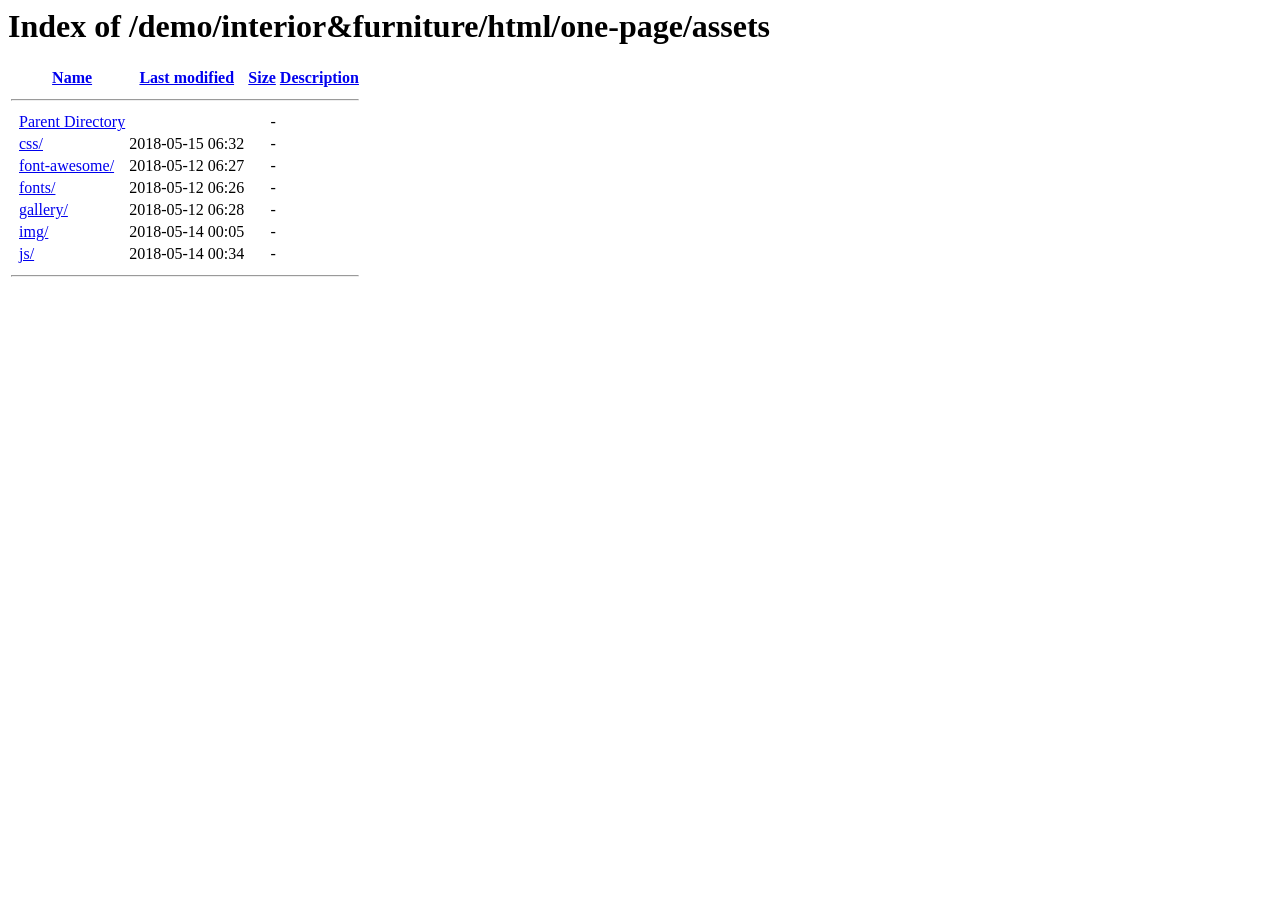
<file: Interior/assets/index.html>
<!DOCTYPE HTML PUBLIC "-//W3C//DTD HTML 3.2 Final//EN">
<html>
 
<!-- Mirrored from www.creativethemes.co.in/demo/interior&furniture/html/one-page/assets/ by HTTrack Website Copier/3.x [XR&CO'2014], Tue, 15 Jan 2019 13:57:03 GMT -->
<!-- Added by HTTrack --><meta http-equiv="content-type" content="text/html;charset=ISO-8859-1" /><!-- /Added by HTTrack -->
<head>
  <title>Index of /demo/interior&amp;furniture/html/one-page/assets</title>
 </head>
 <body>
<h1>Index of /demo/interior&amp;furniture/html/one-page/assets</h1>
  <table>
   <tr><th valign="top">&nbsp;</th><th><a href="indexc052.html?C=N;O=D">Name</a></th><th><a href="indexf8a0.html?C=M;O=A">Last modified</a></th><th><a href="indexbfec.html?C=S;O=A">Size</a></th><th><a href="index30b5.html?C=D;O=A">Description</a></th></tr>
   <tr><th colspan="5"><hr></th></tr>
<tr><td valign="top">&nbsp;</td><td><a href="../index.html">Parent Directory</a>       </td><td>&nbsp;</td><td align="right">  - </td><td>&nbsp;</td></tr>
<tr><td valign="top">&nbsp;</td><td><a href="css/index.html">css/</a>                   </td><td align="right">2018-05-15 06:32  </td><td align="right">  - </td><td>&nbsp;</td></tr>
<tr><td valign="top">&nbsp;</td><td><a href="font-awesome/index.html">font-awesome/</a>          </td><td align="right">2018-05-12 06:27  </td><td align="right">  - </td><td>&nbsp;</td></tr>
<tr><td valign="top">&nbsp;</td><td><a href="fonts/index.html">fonts/</a>                 </td><td align="right">2018-05-12 06:26  </td><td align="right">  - </td><td>&nbsp;</td></tr>
<tr><td valign="top">&nbsp;</td><td><a href="gallery/index.html">gallery/</a>               </td><td align="right">2018-05-12 06:28  </td><td align="right">  - </td><td>&nbsp;</td></tr>
<tr><td valign="top">&nbsp;</td><td><a href="img/index-2.html">img/</a>                   </td><td align="right">2018-05-14 00:05  </td><td align="right">  - </td><td>&nbsp;</td></tr>
<tr><td valign="top">&nbsp;</td><td><a href="js/index.html">js/</a>                    </td><td align="right">2018-05-14 00:34  </td><td align="right">  - </td><td>&nbsp;</td></tr>
   <tr><th colspan="5"><hr></th></tr>
</table>
</body>
<!-- Mirrored from www.creativethemes.co.in/demo/interior&furniture/html/one-page/assets/ by HTTrack Website Copier/3.x [XR&CO'2014], Tue, 15 Jan 2019 13:57:03 GMT -->
</html>
</file>
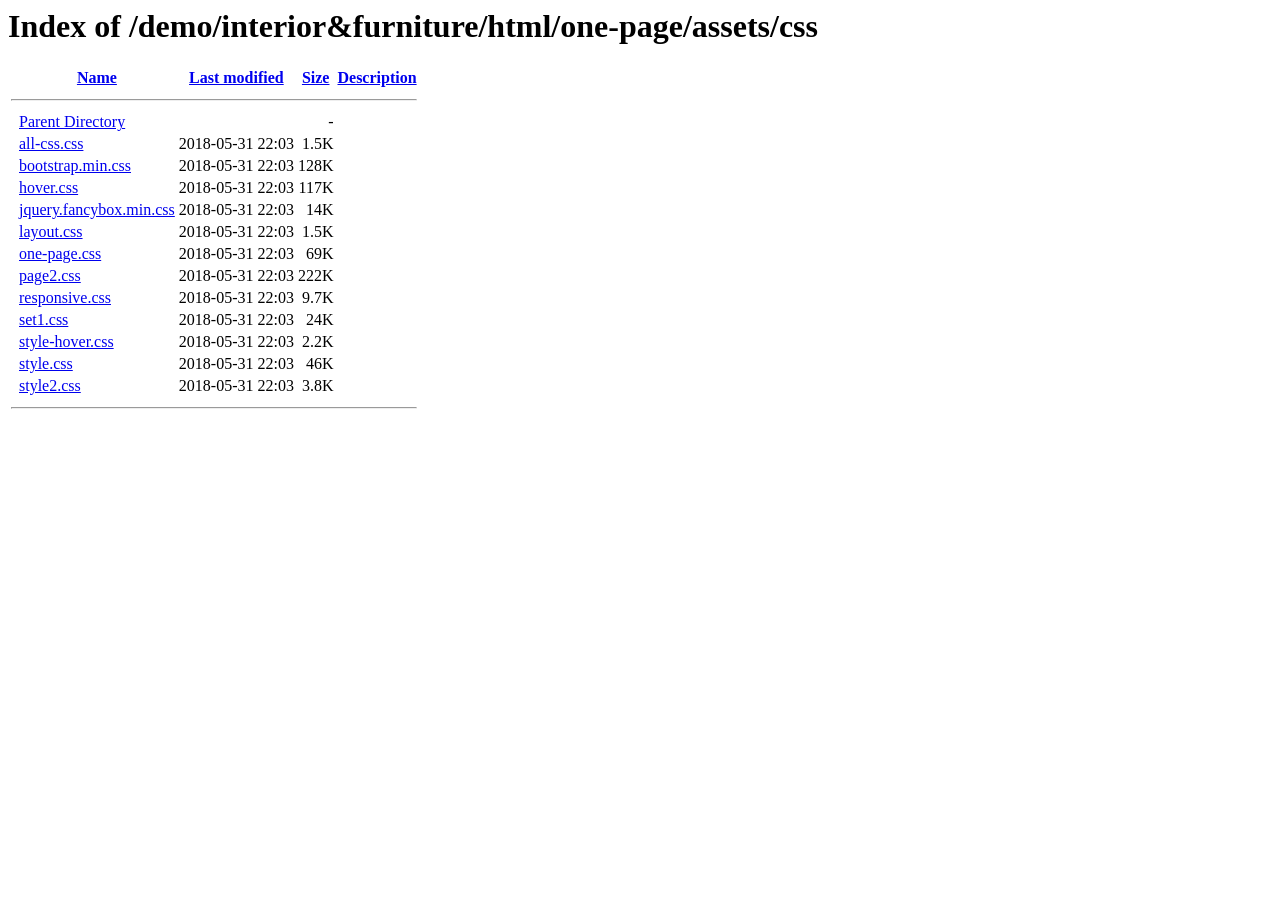
<file: Interior/assets/css/index.html>
<!DOCTYPE HTML PUBLIC "-//W3C//DTD HTML 3.2 Final//EN">
<html>
 
<!-- Mirrored from www.creativethemes.co.in/demo/interior&furniture/html/one-page/assets/css/ by HTTrack Website Copier/3.x [XR&CO'2014], Tue, 15 Jan 2019 13:57:52 GMT -->
<!-- Added by HTTrack --><meta http-equiv="content-type" content="text/html;charset=ISO-8859-1" /><!-- /Added by HTTrack -->
<head>
  <title>Index of /demo/interior&amp;furniture/html/one-page/assets/css</title>
 </head>
 <body>
<h1>Index of /demo/interior&amp;furniture/html/one-page/assets/css</h1>
  <table>
   <tr><th valign="top">&nbsp;</th><th><a href="indexc052.html?C=N;O=D">Name</a></th><th><a href="indexf8a0.html?C=M;O=A">Last modified</a></th><th><a href="indexbfec.html?C=S;O=A">Size</a></th><th><a href="index30b5.html?C=D;O=A">Description</a></th></tr>
   <tr><th colspan="5"><hr></th></tr>
<tr><td valign="top">&nbsp;</td><td><a href="../index.html">Parent Directory</a>       </td><td>&nbsp;</td><td align="right">  - </td><td>&nbsp;</td></tr>
<tr><td valign="top">&nbsp;</td><td><a href="all-css.css">all-css.css</a>            </td><td align="right">2018-05-31 22:03  </td><td align="right">1.5K</td><td>&nbsp;</td></tr>
<tr><td valign="top">&nbsp;</td><td><a href="bootstrap.min.css">bootstrap.min.css</a>      </td><td align="right">2018-05-31 22:03  </td><td align="right">128K</td><td>&nbsp;</td></tr>
<tr><td valign="top">&nbsp;</td><td><a href="hover.css">hover.css</a>              </td><td align="right">2018-05-31 22:03  </td><td align="right">117K</td><td>&nbsp;</td></tr>
<tr><td valign="top">&nbsp;</td><td><a href="jquery.fancybox.min.css">jquery.fancybox.min.css</a></td><td align="right">2018-05-31 22:03  </td><td align="right"> 14K</td><td>&nbsp;</td></tr>
<tr><td valign="top">&nbsp;</td><td><a href="layout.css">layout.css</a>             </td><td align="right">2018-05-31 22:03  </td><td align="right">1.5K</td><td>&nbsp;</td></tr>
<tr><td valign="top">&nbsp;</td><td><a href="one-page.css">one-page.css</a>           </td><td align="right">2018-05-31 22:03  </td><td align="right"> 69K</td><td>&nbsp;</td></tr>
<tr><td valign="top">&nbsp;</td><td><a href="page2.css">page2.css</a>              </td><td align="right">2018-05-31 22:03  </td><td align="right">222K</td><td>&nbsp;</td></tr>
<tr><td valign="top">&nbsp;</td><td><a href="responsive.css">responsive.css</a>         </td><td align="right">2018-05-31 22:03  </td><td align="right">9.7K</td><td>&nbsp;</td></tr>
<tr><td valign="top">&nbsp;</td><td><a href="set1.css">set1.css</a>               </td><td align="right">2018-05-31 22:03  </td><td align="right"> 24K</td><td>&nbsp;</td></tr>
<tr><td valign="top">&nbsp;</td><td><a href="style-hover.css">style-hover.css</a>        </td><td align="right">2018-05-31 22:03  </td><td align="right">2.2K</td><td>&nbsp;</td></tr>
<tr><td valign="top">&nbsp;</td><td><a href="style.css">style.css</a>              </td><td align="right">2018-05-31 22:03  </td><td align="right"> 46K</td><td>&nbsp;</td></tr>
<tr><td valign="top">&nbsp;</td><td><a href="style2.css">style2.css</a>             </td><td align="right">2018-05-31 22:03  </td><td align="right">3.8K</td><td>&nbsp;</td></tr>
   <tr><th colspan="5"><hr></th></tr>
</table>
</body>
<!-- Mirrored from www.creativethemes.co.in/demo/interior&furniture/html/one-page/assets/css/ by HTTrack Website Copier/3.x [XR&CO'2014], Tue, 15 Jan 2019 13:57:56 GMT -->
</html>
</file>
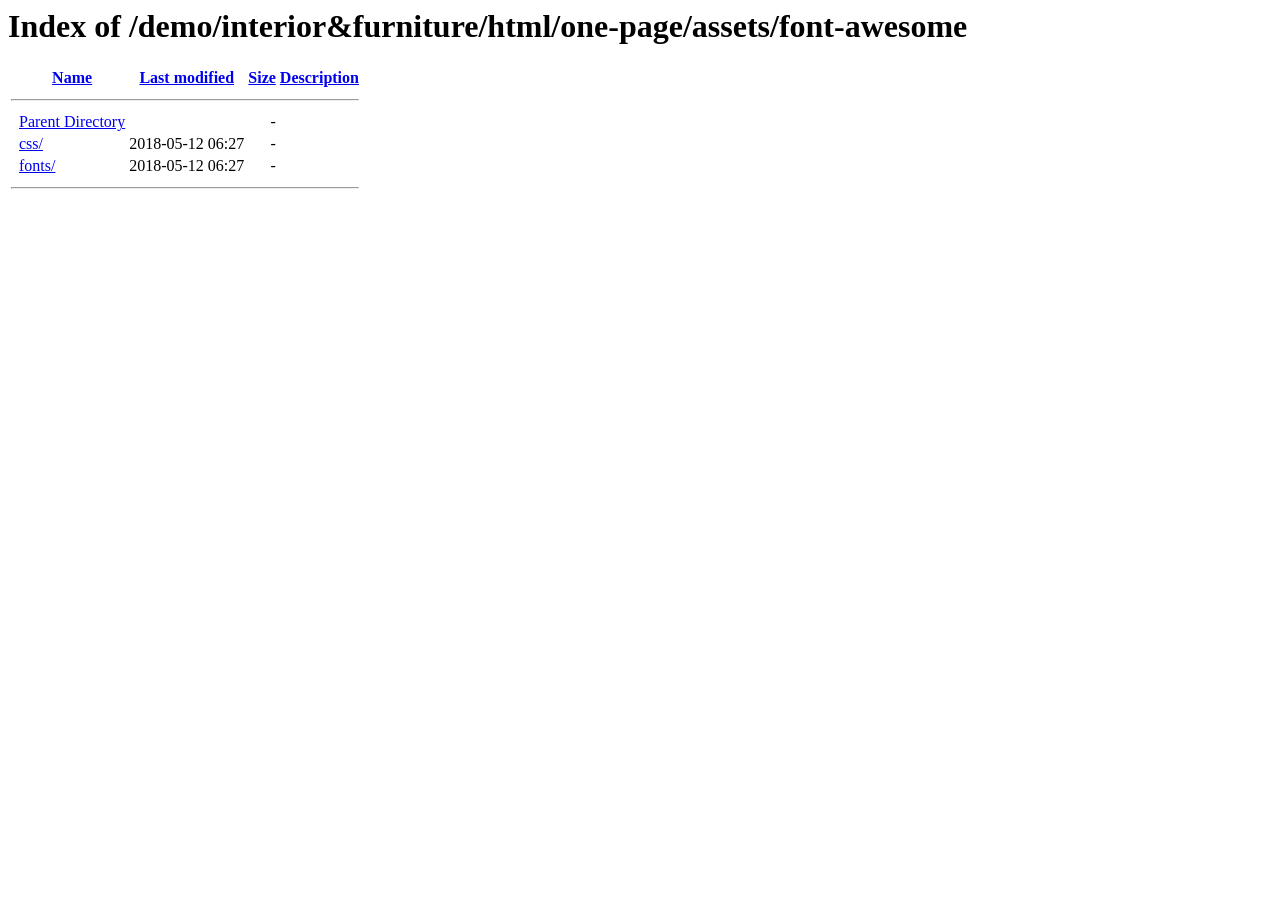
<file: Interior/assets/font-awesome/index.html>
<!DOCTYPE HTML PUBLIC "-//W3C//DTD HTML 3.2 Final//EN">
<html>
 
<!-- Mirrored from www.creativethemes.co.in/demo/interior&furniture/html/one-page/assets/font-awesome/ by HTTrack Website Copier/3.x [XR&CO'2014], Tue, 15 Jan 2019 13:57:58 GMT -->
<!-- Added by HTTrack --><meta http-equiv="content-type" content="text/html;charset=ISO-8859-1" /><!-- /Added by HTTrack -->
<head>
  <title>Index of /demo/interior&amp;furniture/html/one-page/assets/font-awesome</title>
 </head>
 <body>
<h1>Index of /demo/interior&amp;furniture/html/one-page/assets/font-awesome</h1>
  <table>
   <tr><th valign="top">&nbsp;</th><th><a href="indexc052.html?C=N;O=D">Name</a></th><th><a href="indexf8a0.html?C=M;O=A">Last modified</a></th><th><a href="indexbfec.html?C=S;O=A">Size</a></th><th><a href="index30b5.html?C=D;O=A">Description</a></th></tr>
   <tr><th colspan="5"><hr></th></tr>
<tr><td valign="top">&nbsp;</td><td><a href="../index.html">Parent Directory</a>       </td><td>&nbsp;</td><td align="right">  - </td><td>&nbsp;</td></tr>
<tr><td valign="top">&nbsp;</td><td><a href="css/index.html">css/</a>                   </td><td align="right">2018-05-12 06:27  </td><td align="right">  - </td><td>&nbsp;</td></tr>
<tr><td valign="top">&nbsp;</td><td><a href="fonts/index.html">fonts/</a>                 </td><td align="right">2018-05-12 06:27  </td><td align="right">  - </td><td>&nbsp;</td></tr>
   <tr><th colspan="5"><hr></th></tr>
</table>
</body>
<!-- Mirrored from www.creativethemes.co.in/demo/interior&furniture/html/one-page/assets/font-awesome/ by HTTrack Website Copier/3.x [XR&CO'2014], Tue, 15 Jan 2019 13:57:58 GMT -->
</html>
</file>
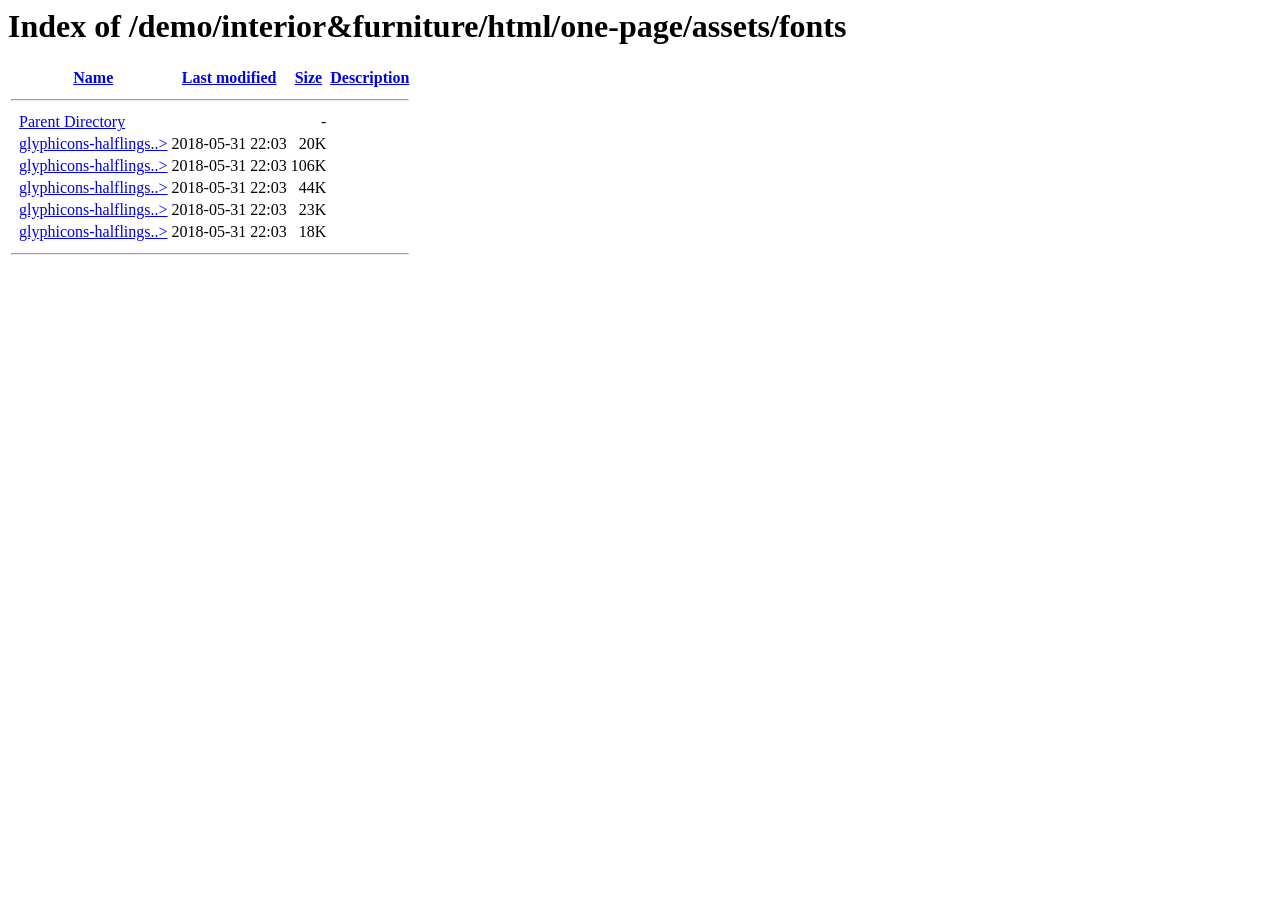
<file: Interior/assets/fonts/index.html>
<!DOCTYPE HTML PUBLIC "-//W3C//DTD HTML 3.2 Final//EN">
<html>
 
<!-- Mirrored from www.creativethemes.co.in/demo/interior&furniture/html/one-page/assets/fonts/ by HTTrack Website Copier/3.x [XR&CO'2014], Tue, 15 Jan 2019 13:58:02 GMT -->
<!-- Added by HTTrack --><meta http-equiv="content-type" content="text/html;charset=ISO-8859-1" /><!-- /Added by HTTrack -->
<head>
  <title>Index of /demo/interior&amp;furniture/html/one-page/assets/fonts</title>
 </head>
 <body>
<h1>Index of /demo/interior&amp;furniture/html/one-page/assets/fonts</h1>
  <table>
   <tr><th valign="top">&nbsp;</th><th><a href="indexc052.html?C=N;O=D">Name</a></th><th><a href="indexf8a0.html?C=M;O=A">Last modified</a></th><th><a href="indexbfec.html?C=S;O=A">Size</a></th><th><a href="index30b5.html?C=D;O=A">Description</a></th></tr>
   <tr><th colspan="5"><hr></th></tr>
<tr><td valign="top">&nbsp;</td><td><a href="../index.html">Parent Directory</a>       </td><td>&nbsp;</td><td align="right">  - </td><td>&nbsp;</td></tr>
<tr><td valign="top">&nbsp;</td><td><a href="glyphicons-halflings-regular.eot">glyphicons-halflings..&gt;</a></td><td align="right">2018-05-31 22:03  </td><td align="right"> 20K</td><td>&nbsp;</td></tr>
<tr><td valign="top">&nbsp;</td><td><a href="glyphicons-halflings-regular.svg">glyphicons-halflings..&gt;</a></td><td align="right">2018-05-31 22:03  </td><td align="right">106K</td><td>&nbsp;</td></tr>
<tr><td valign="top">&nbsp;</td><td><a href="glyphicons-halflings-regular.ttf">glyphicons-halflings..&gt;</a></td><td align="right">2018-05-31 22:03  </td><td align="right"> 44K</td><td>&nbsp;</td></tr>
<tr><td valign="top">&nbsp;</td><td><a href="glyphicons-halflings-regular.woff">glyphicons-halflings..&gt;</a></td><td align="right">2018-05-31 22:03  </td><td align="right"> 23K</td><td>&nbsp;</td></tr>
<tr><td valign="top">&nbsp;</td><td><a href="glyphicons-halflings-regular.woff2">glyphicons-halflings..&gt;</a></td><td align="right">2018-05-31 22:03  </td><td align="right"> 18K</td><td>&nbsp;</td></tr>
   <tr><th colspan="5"><hr></th></tr>
</table>
</body>
<!-- Mirrored from www.creativethemes.co.in/demo/interior&furniture/html/one-page/assets/fonts/ by HTTrack Website Copier/3.x [XR&CO'2014], Tue, 15 Jan 2019 13:58:02 GMT -->
</html>
</file>
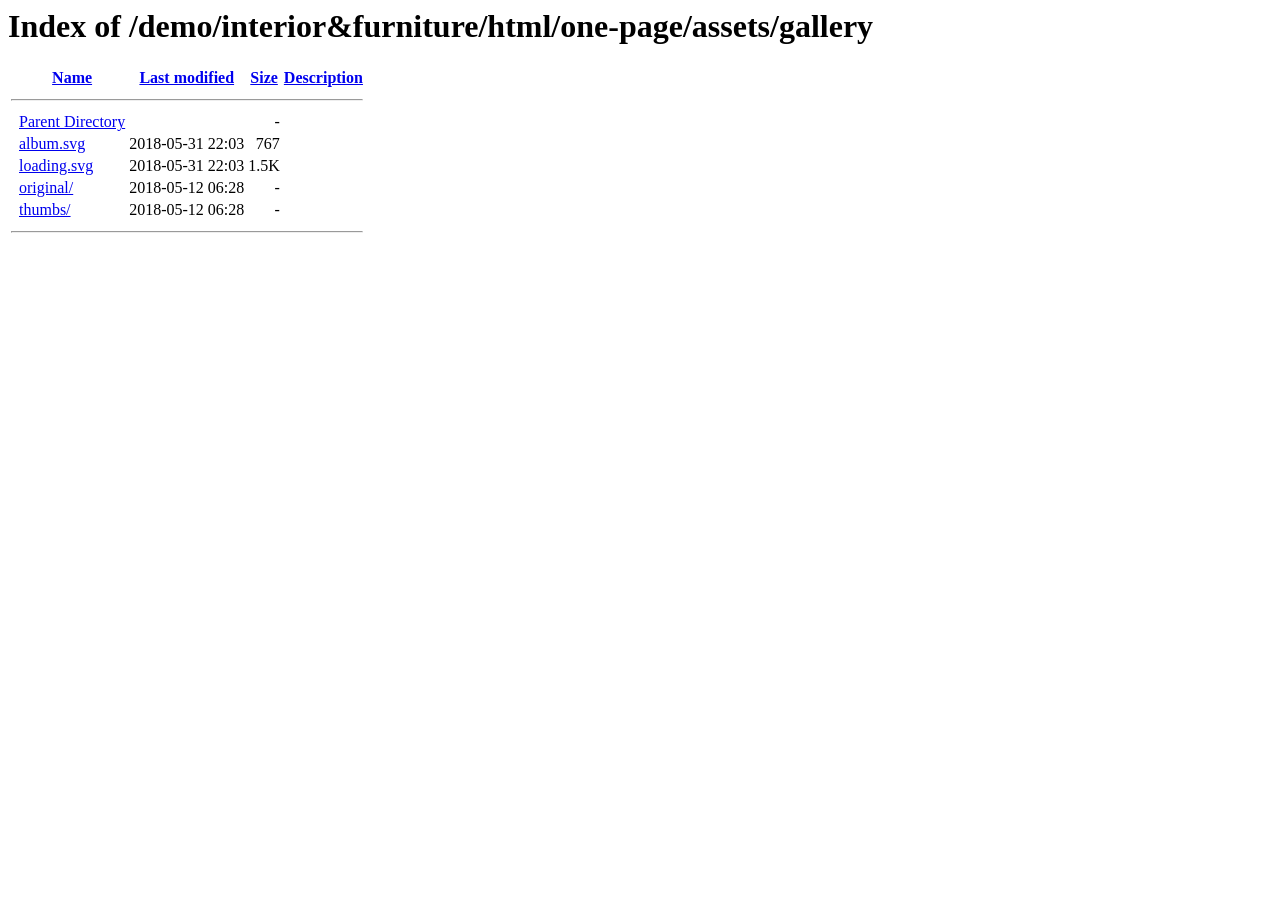
<file: Interior/assets/gallery/index.html>
<!DOCTYPE HTML PUBLIC "-//W3C//DTD HTML 3.2 Final//EN">
<html>
 
<!-- Mirrored from www.creativethemes.co.in/demo/interior&furniture/html/one-page/assets/gallery/ by HTTrack Website Copier/3.x [XR&CO'2014], Tue, 15 Jan 2019 13:58:04 GMT -->
<!-- Added by HTTrack --><meta http-equiv="content-type" content="text/html;charset=ISO-8859-1" /><!-- /Added by HTTrack -->
<head>
  <title>Index of /demo/interior&amp;furniture/html/one-page/assets/gallery</title>
 </head>
 <body>
<h1>Index of /demo/interior&amp;furniture/html/one-page/assets/gallery</h1>
  <table>
   <tr><th valign="top">&nbsp;</th><th><a href="indexc052.html?C=N;O=D">Name</a></th><th><a href="indexf8a0.html?C=M;O=A">Last modified</a></th><th><a href="indexbfec.html?C=S;O=A">Size</a></th><th><a href="index30b5.html?C=D;O=A">Description</a></th></tr>
   <tr><th colspan="5"><hr></th></tr>
<tr><td valign="top">&nbsp;</td><td><a href="../index.html">Parent Directory</a>       </td><td>&nbsp;</td><td align="right">  - </td><td>&nbsp;</td></tr>
<tr><td valign="top">&nbsp;</td><td><a href="album.svg">album.svg</a>              </td><td align="right">2018-05-31 22:03  </td><td align="right">767 </td><td>&nbsp;</td></tr>
<tr><td valign="top">&nbsp;</td><td><a href="loading.svg">loading.svg</a>            </td><td align="right">2018-05-31 22:03  </td><td align="right">1.5K</td><td>&nbsp;</td></tr>
<tr><td valign="top">&nbsp;</td><td><a href="original/index.html">original/</a>              </td><td align="right">2018-05-12 06:28  </td><td align="right">  - </td><td>&nbsp;</td></tr>
<tr><td valign="top">&nbsp;</td><td><a href="thumbs/index.html">thumbs/</a>                </td><td align="right">2018-05-12 06:28  </td><td align="right">  - </td><td>&nbsp;</td></tr>
   <tr><th colspan="5"><hr></th></tr>
</table>
</body>
<!-- Mirrored from www.creativethemes.co.in/demo/interior&furniture/html/one-page/assets/gallery/ by HTTrack Website Copier/3.x [XR&CO'2014], Tue, 15 Jan 2019 13:58:08 GMT -->
</html>
</file>
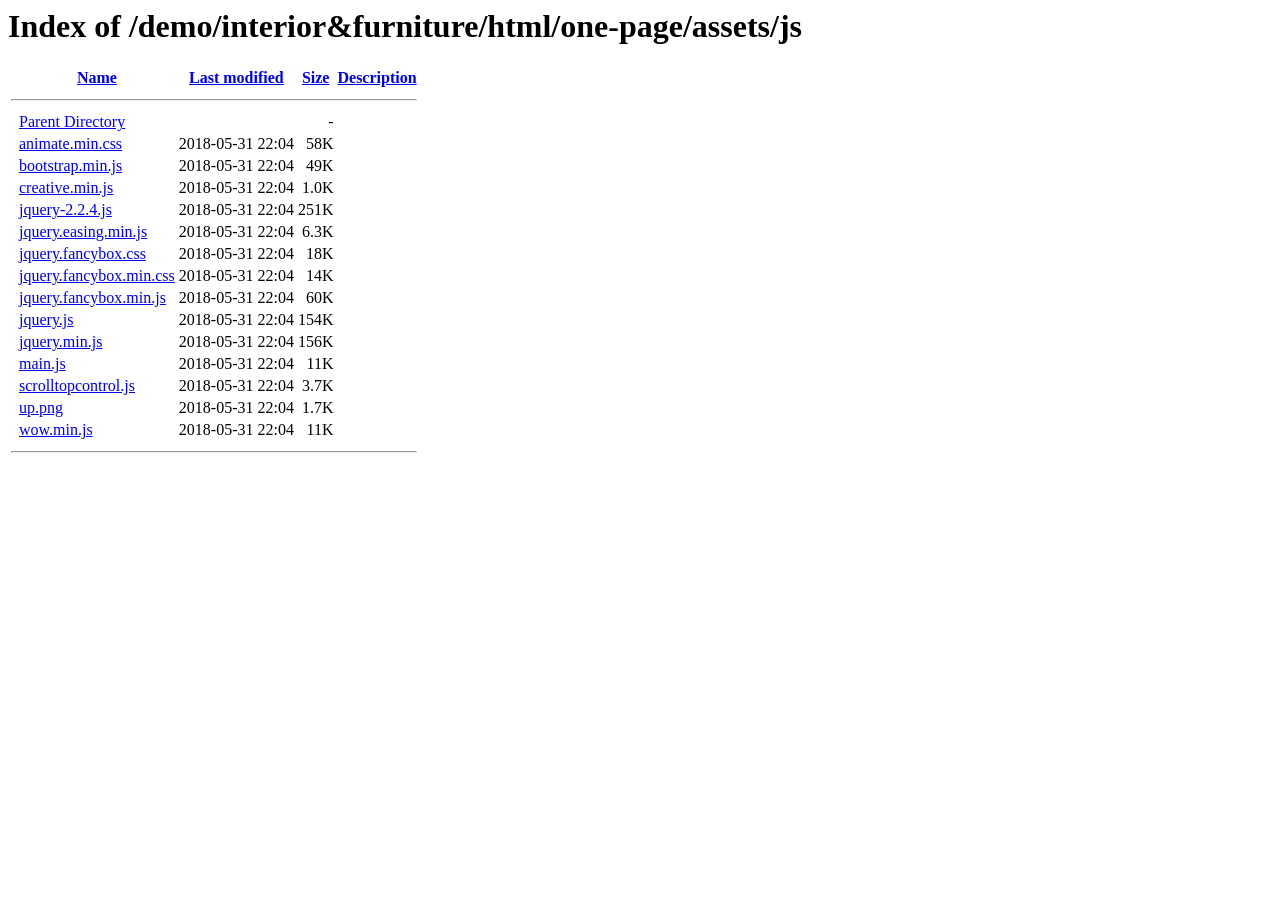
<file: Interior/assets/js/index.html>
<!DOCTYPE HTML PUBLIC "-//W3C//DTD HTML 3.2 Final//EN">
<html>
 
<!-- Mirrored from www.creativethemes.co.in/demo/interior&furniture/html/one-page/assets/js/ by HTTrack Website Copier/3.x [XR&CO'2014], Tue, 15 Jan 2019 13:58:10 GMT -->
<!-- Added by HTTrack --><meta http-equiv="content-type" content="text/html;charset=ISO-8859-1" /><!-- /Added by HTTrack -->
<head>
  <title>Index of /demo/interior&amp;furniture/html/one-page/assets/js</title>
 </head>
 <body>
<h1>Index of /demo/interior&amp;furniture/html/one-page/assets/js</h1>
  <table>
   <tr><th valign="top">&nbsp;</th><th><a href="indexc052.html?C=N;O=D">Name</a></th><th><a href="indexf8a0.html?C=M;O=A">Last modified</a></th><th><a href="indexbfec.html?C=S;O=A">Size</a></th><th><a href="index30b5.html?C=D;O=A">Description</a></th></tr>
   <tr><th colspan="5"><hr></th></tr>
<tr><td valign="top">&nbsp;</td><td><a href="../index.html">Parent Directory</a>       </td><td>&nbsp;</td><td align="right">  - </td><td>&nbsp;</td></tr>
<tr><td valign="top">&nbsp;</td><td><a href="animate.min.css">animate.min.css</a>        </td><td align="right">2018-05-31 22:04  </td><td align="right"> 58K</td><td>&nbsp;</td></tr>
<tr><td valign="top">&nbsp;</td><td><a href="bootstrap.min.js">bootstrap.min.js</a>       </td><td align="right">2018-05-31 22:04  </td><td align="right"> 49K</td><td>&nbsp;</td></tr>
<tr><td valign="top">&nbsp;</td><td><a href="creative.min.js">creative.min.js</a>        </td><td align="right">2018-05-31 22:04  </td><td align="right">1.0K</td><td>&nbsp;</td></tr>
<tr><td valign="top">&nbsp;</td><td><a href="jquery-2.2.4.js">jquery-2.2.4.js</a>        </td><td align="right">2018-05-31 22:04  </td><td align="right">251K</td><td>&nbsp;</td></tr>
<tr><td valign="top">&nbsp;</td><td><a href="jquery.easing.min.js">jquery.easing.min.js</a>   </td><td align="right">2018-05-31 22:04  </td><td align="right">6.3K</td><td>&nbsp;</td></tr>
<tr><td valign="top">&nbsp;</td><td><a href="jquery.fancybox.css">jquery.fancybox.css</a>    </td><td align="right">2018-05-31 22:04  </td><td align="right"> 18K</td><td>&nbsp;</td></tr>
<tr><td valign="top">&nbsp;</td><td><a href="jquery.fancybox.min.css">jquery.fancybox.min.css</a></td><td align="right">2018-05-31 22:04  </td><td align="right"> 14K</td><td>&nbsp;</td></tr>
<tr><td valign="top">&nbsp;</td><td><a href="jquery.fancybox.min.js">jquery.fancybox.min.js</a> </td><td align="right">2018-05-31 22:04  </td><td align="right"> 60K</td><td>&nbsp;</td></tr>
<tr><td valign="top">&nbsp;</td><td><a href="jquery.js">jquery.js</a>              </td><td align="right">2018-05-31 22:04  </td><td align="right">154K</td><td>&nbsp;</td></tr>
<tr><td valign="top">&nbsp;</td><td><a href="jquery.min.js">jquery.min.js</a>          </td><td align="right">2018-05-31 22:04  </td><td align="right">156K</td><td>&nbsp;</td></tr>
<tr><td valign="top">&nbsp;</td><td><a href="main.js">main.js</a>                </td><td align="right">2018-05-31 22:04  </td><td align="right"> 11K</td><td>&nbsp;</td></tr>
<tr><td valign="top">&nbsp;</td><td><a href="scrolltopcontrol.js">scrolltopcontrol.js</a>    </td><td align="right">2018-05-31 22:04  </td><td align="right">3.7K</td><td>&nbsp;</td></tr>
<tr><td valign="top">&nbsp;</td><td><a href="up.png">up.png</a>                 </td><td align="right">2018-05-31 22:04  </td><td align="right">1.7K</td><td>&nbsp;</td></tr>
<tr><td valign="top">&nbsp;</td><td><a href="wow.min.js">wow.min.js</a>             </td><td align="right">2018-05-31 22:04  </td><td align="right"> 11K</td><td>&nbsp;</td></tr>
   <tr><th colspan="5"><hr></th></tr>
</table>
</body>
<!-- Mirrored from www.creativethemes.co.in/demo/interior&furniture/html/one-page/assets/js/ by HTTrack Website Copier/3.x [XR&CO'2014], Tue, 15 Jan 2019 13:58:38 GMT -->
</html>
</file>
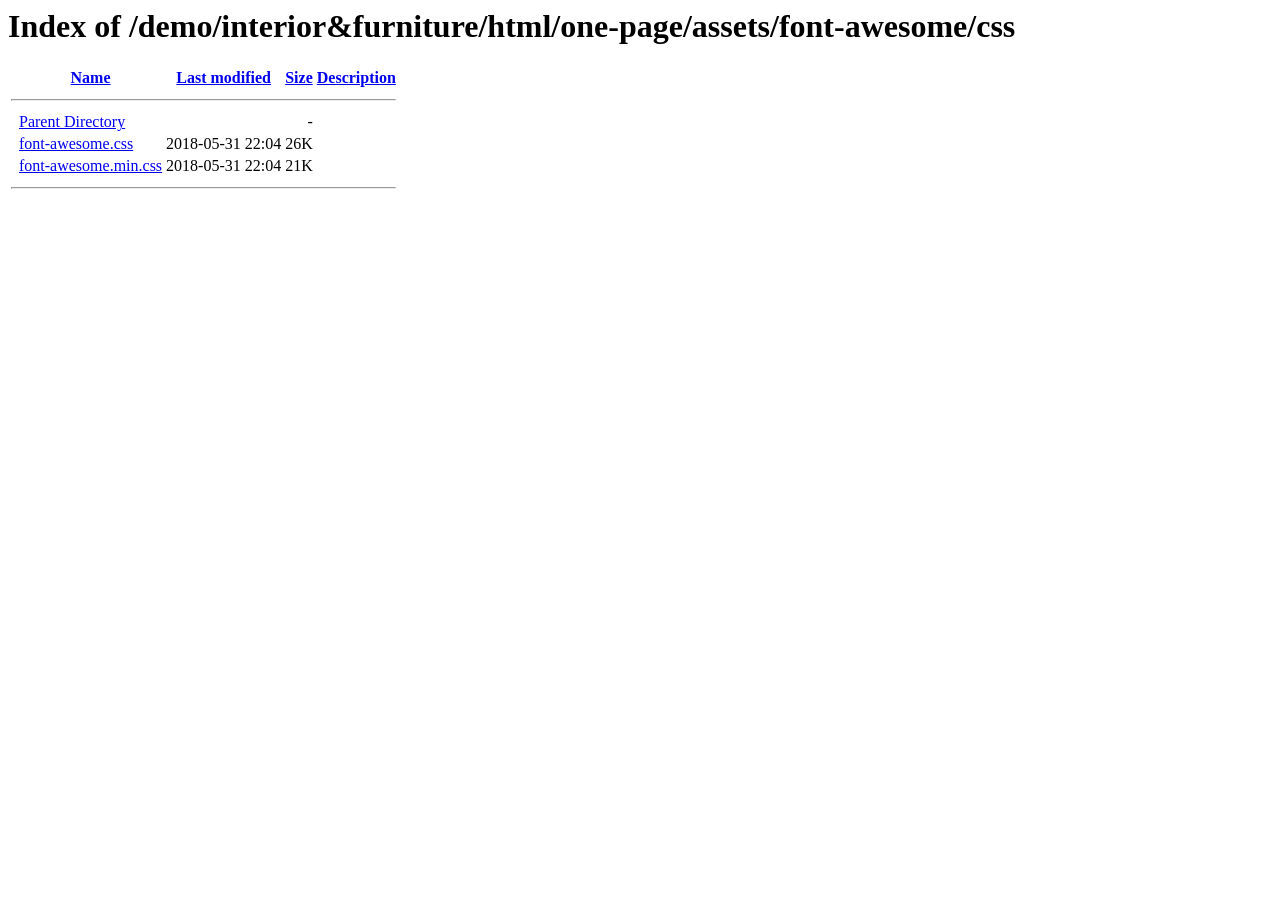
<file: Interior/assets/font-awesome/css/index.html>
<!DOCTYPE HTML PUBLIC "-//W3C//DTD HTML 3.2 Final//EN">
<html>
 
<!-- Mirrored from www.creativethemes.co.in/demo/interior&furniture/html/one-page/assets/font-awesome/css/ by HTTrack Website Copier/3.x [XR&CO'2014], Tue, 15 Jan 2019 13:59:13 GMT -->
<!-- Added by HTTrack --><meta http-equiv="content-type" content="text/html;charset=ISO-8859-1" /><!-- /Added by HTTrack -->
<head>
  <title>Index of /demo/interior&amp;furniture/html/one-page/assets/font-awesome/css</title>
 </head>
 <body>
<h1>Index of /demo/interior&amp;furniture/html/one-page/assets/font-awesome/css</h1>
  <table>
   <tr><th valign="top">&nbsp;</th><th><a href="indexc052.html?C=N;O=D">Name</a></th><th><a href="indexf8a0.html?C=M;O=A">Last modified</a></th><th><a href="indexbfec.html?C=S;O=A">Size</a></th><th><a href="index30b5.html?C=D;O=A">Description</a></th></tr>
   <tr><th colspan="5"><hr></th></tr>
<tr><td valign="top">&nbsp;</td><td><a href="../index.html">Parent Directory</a>       </td><td>&nbsp;</td><td align="right">  - </td><td>&nbsp;</td></tr>
<tr><td valign="top">&nbsp;</td><td><a href="font-awesome.css">font-awesome.css</a>       </td><td align="right">2018-05-31 22:04  </td><td align="right"> 26K</td><td>&nbsp;</td></tr>
<tr><td valign="top">&nbsp;</td><td><a href="font-awesome.min.css">font-awesome.min.css</a>   </td><td align="right">2018-05-31 22:04  </td><td align="right"> 21K</td><td>&nbsp;</td></tr>
   <tr><th colspan="5"><hr></th></tr>
</table>
</body>
<!-- Mirrored from www.creativethemes.co.in/demo/interior&furniture/html/one-page/assets/font-awesome/css/ by HTTrack Website Copier/3.x [XR&CO'2014], Tue, 15 Jan 2019 13:59:14 GMT -->
</html>
</file>
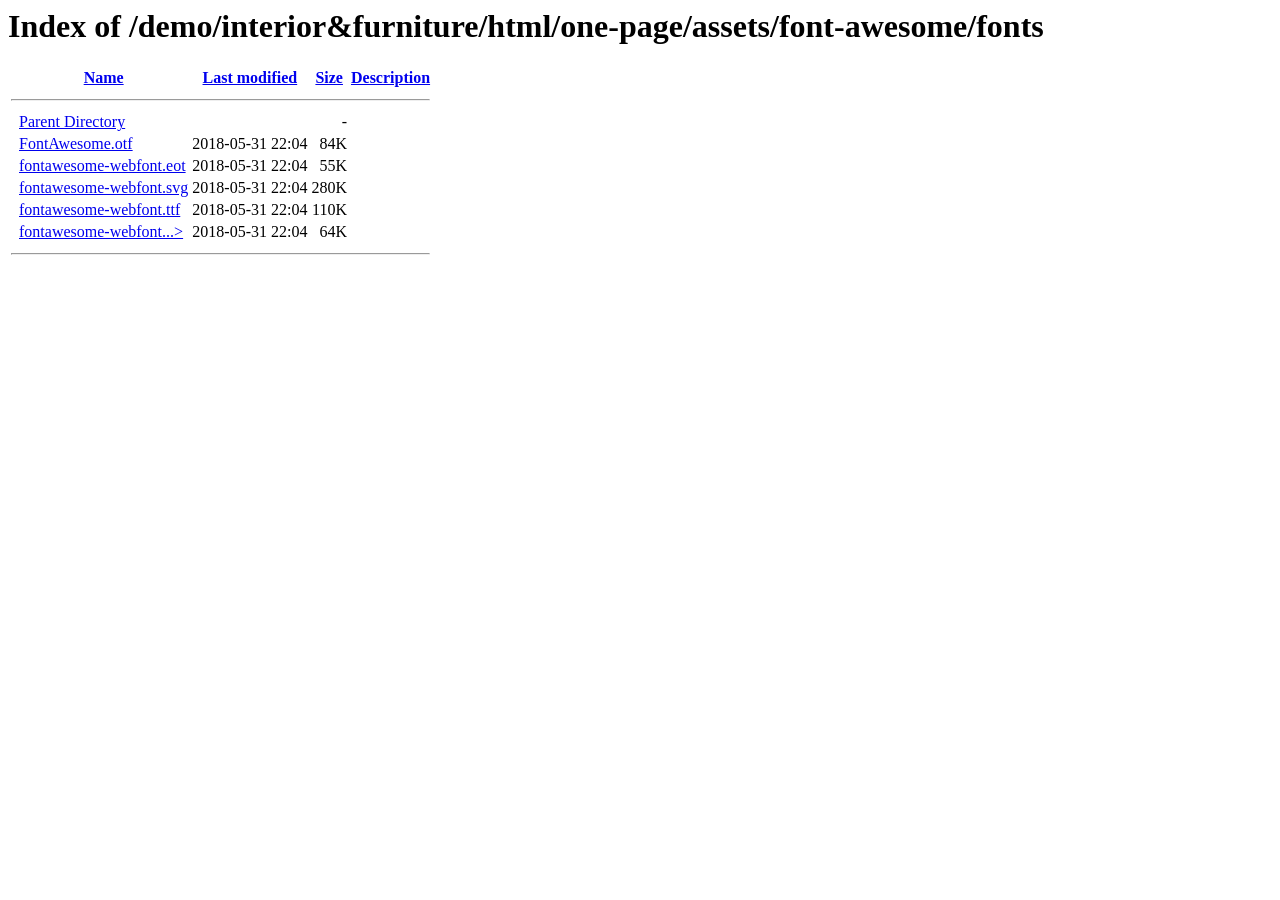
<file: Interior/assets/font-awesome/fonts/index.html>
<!DOCTYPE HTML PUBLIC "-//W3C//DTD HTML 3.2 Final//EN">
<html>
 
<!-- Mirrored from www.creativethemes.co.in/demo/interior&furniture/html/one-page/assets/font-awesome/fonts/ by HTTrack Website Copier/3.x [XR&CO'2014], Tue, 15 Jan 2019 13:59:15 GMT -->
<!-- Added by HTTrack --><meta http-equiv="content-type" content="text/html;charset=ISO-8859-1" /><!-- /Added by HTTrack -->
<head>
  <title>Index of /demo/interior&amp;furniture/html/one-page/assets/font-awesome/fonts</title>
 </head>
 <body>
<h1>Index of /demo/interior&amp;furniture/html/one-page/assets/font-awesome/fonts</h1>
  <table>
   <tr><th valign="top">&nbsp;</th><th><a href="indexc052.html?C=N;O=D">Name</a></th><th><a href="indexf8a0.html?C=M;O=A">Last modified</a></th><th><a href="indexbfec.html?C=S;O=A">Size</a></th><th><a href="index30b5.html?C=D;O=A">Description</a></th></tr>
   <tr><th colspan="5"><hr></th></tr>
<tr><td valign="top">&nbsp;</td><td><a href="../index.html">Parent Directory</a>       </td><td>&nbsp;</td><td align="right">  - </td><td>&nbsp;</td></tr>
<tr><td valign="top">&nbsp;</td><td><a href="FontAwesome.otf">FontAwesome.otf</a>        </td><td align="right">2018-05-31 22:04  </td><td align="right"> 84K</td><td>&nbsp;</td></tr>
<tr><td valign="top">&nbsp;</td><td><a href="fontawesome-webfont.eot">fontawesome-webfont.eot</a></td><td align="right">2018-05-31 22:04  </td><td align="right"> 55K</td><td>&nbsp;</td></tr>
<tr><td valign="top">&nbsp;</td><td><a href="fontawesome-webfont.svg">fontawesome-webfont.svg</a></td><td align="right">2018-05-31 22:04  </td><td align="right">280K</td><td>&nbsp;</td></tr>
<tr><td valign="top">&nbsp;</td><td><a href="fontawesome-webfont.ttf">fontawesome-webfont.ttf</a></td><td align="right">2018-05-31 22:04  </td><td align="right">110K</td><td>&nbsp;</td></tr>
<tr><td valign="top">&nbsp;</td><td><a href="fontawesome-webfont.woff">fontawesome-webfont...&gt;</a></td><td align="right">2018-05-31 22:04  </td><td align="right"> 64K</td><td>&nbsp;</td></tr>
   <tr><th colspan="5"><hr></th></tr>
</table>
</body>
<!-- Mirrored from www.creativethemes.co.in/demo/interior&furniture/html/one-page/assets/font-awesome/fonts/ by HTTrack Website Copier/3.x [XR&CO'2014], Tue, 15 Jan 2019 13:59:23 GMT -->
</html>
</file>
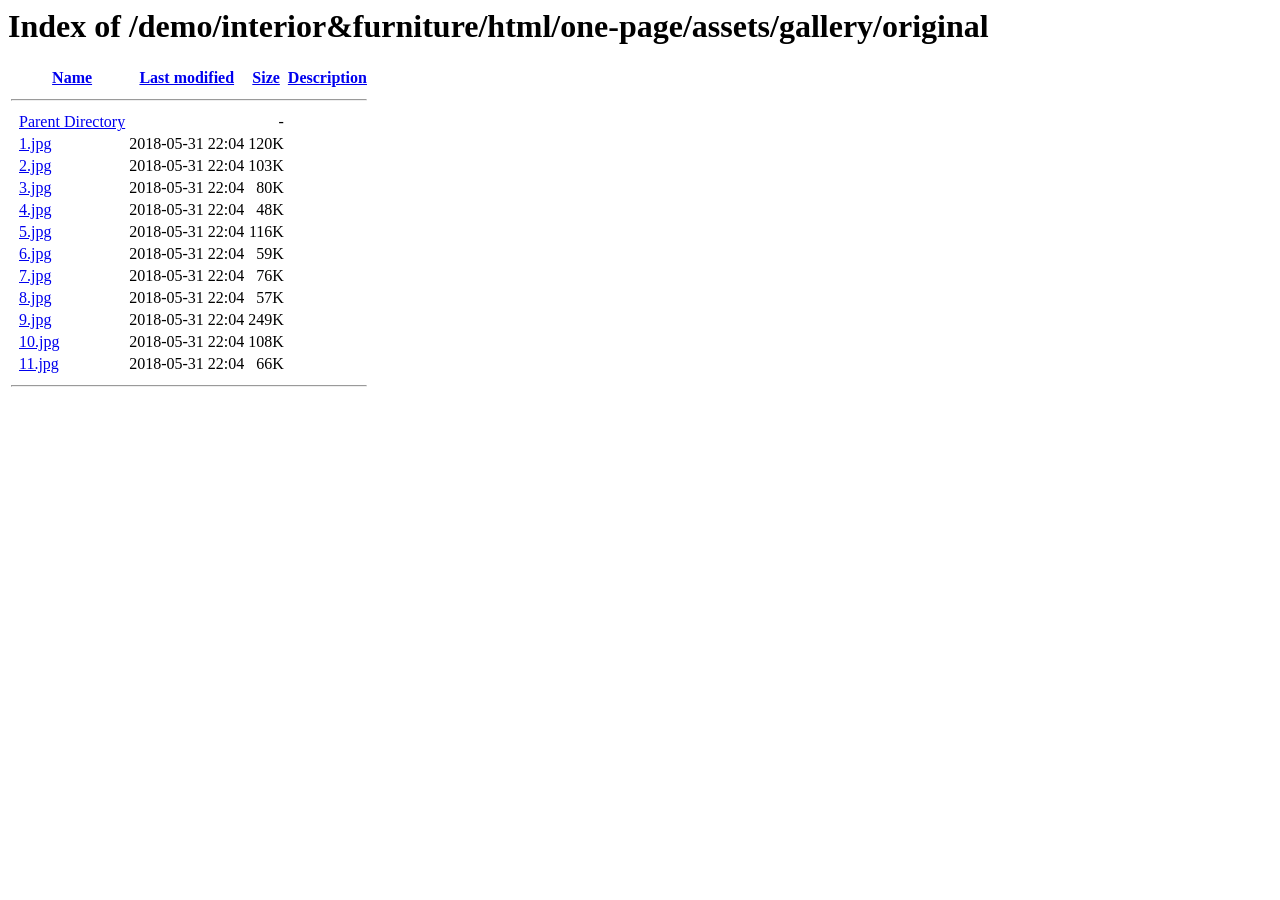
<file: Interior/assets/gallery/original/index.html>
<!DOCTYPE HTML PUBLIC "-//W3C//DTD HTML 3.2 Final//EN">
<html>
 
<!-- Mirrored from www.creativethemes.co.in/demo/interior&furniture/html/one-page/assets/gallery/original/ by HTTrack Website Copier/3.x [XR&CO'2014], Tue, 15 Jan 2019 13:59:36 GMT -->
<!-- Added by HTTrack --><meta http-equiv="content-type" content="text/html;charset=ISO-8859-1" /><!-- /Added by HTTrack -->
<head>
  <title>Index of /demo/interior&amp;furniture/html/one-page/assets/gallery/original</title>
 </head>
 <body>
<h1>Index of /demo/interior&amp;furniture/html/one-page/assets/gallery/original</h1>
  <table>
   <tr><th valign="top">&nbsp;</th><th><a href="indexc052.html?C=N;O=D">Name</a></th><th><a href="indexf8a0.html?C=M;O=A">Last modified</a></th><th><a href="indexbfec.html?C=S;O=A">Size</a></th><th><a href="index30b5.html?C=D;O=A">Description</a></th></tr>
   <tr><th colspan="5"><hr></th></tr>
<tr><td valign="top">&nbsp;</td><td><a href="../index.html">Parent Directory</a>       </td><td>&nbsp;</td><td align="right">  - </td><td>&nbsp;</td></tr>
<tr><td valign="top">&nbsp;</td><td><a href="1.jpg">1.jpg</a>                  </td><td align="right">2018-05-31 22:04  </td><td align="right">120K</td><td>&nbsp;</td></tr>
<tr><td valign="top">&nbsp;</td><td><a href="2.jpg">2.jpg</a>                  </td><td align="right">2018-05-31 22:04  </td><td align="right">103K</td><td>&nbsp;</td></tr>
<tr><td valign="top">&nbsp;</td><td><a href="3.jpg">3.jpg</a>                  </td><td align="right">2018-05-31 22:04  </td><td align="right"> 80K</td><td>&nbsp;</td></tr>
<tr><td valign="top">&nbsp;</td><td><a href="4.jpg">4.jpg</a>                  </td><td align="right">2018-05-31 22:04  </td><td align="right"> 48K</td><td>&nbsp;</td></tr>
<tr><td valign="top">&nbsp;</td><td><a href="5.jpg">5.jpg</a>                  </td><td align="right">2018-05-31 22:04  </td><td align="right">116K</td><td>&nbsp;</td></tr>
<tr><td valign="top">&nbsp;</td><td><a href="6.jpg">6.jpg</a>                  </td><td align="right">2018-05-31 22:04  </td><td align="right"> 59K</td><td>&nbsp;</td></tr>
<tr><td valign="top">&nbsp;</td><td><a href="7.jpg">7.jpg</a>                  </td><td align="right">2018-05-31 22:04  </td><td align="right"> 76K</td><td>&nbsp;</td></tr>
<tr><td valign="top">&nbsp;</td><td><a href="8.jpg">8.jpg</a>                  </td><td align="right">2018-05-31 22:04  </td><td align="right"> 57K</td><td>&nbsp;</td></tr>
<tr><td valign="top">&nbsp;</td><td><a href="9.jpg">9.jpg</a>                  </td><td align="right">2018-05-31 22:04  </td><td align="right">249K</td><td>&nbsp;</td></tr>
<tr><td valign="top">&nbsp;</td><td><a href="10.jpg">10.jpg</a>                 </td><td align="right">2018-05-31 22:04  </td><td align="right">108K</td><td>&nbsp;</td></tr>
<tr><td valign="top">&nbsp;</td><td><a href="11.jpg">11.jpg</a>                 </td><td align="right">2018-05-31 22:04  </td><td align="right"> 66K</td><td>&nbsp;</td></tr>
   <tr><th colspan="5"><hr></th></tr>
</table>
</body>
<!-- Mirrored from www.creativethemes.co.in/demo/interior&furniture/html/one-page/assets/gallery/original/ by HTTrack Website Copier/3.x [XR&CO'2014], Tue, 15 Jan 2019 14:00:18 GMT -->
</html>
</file>
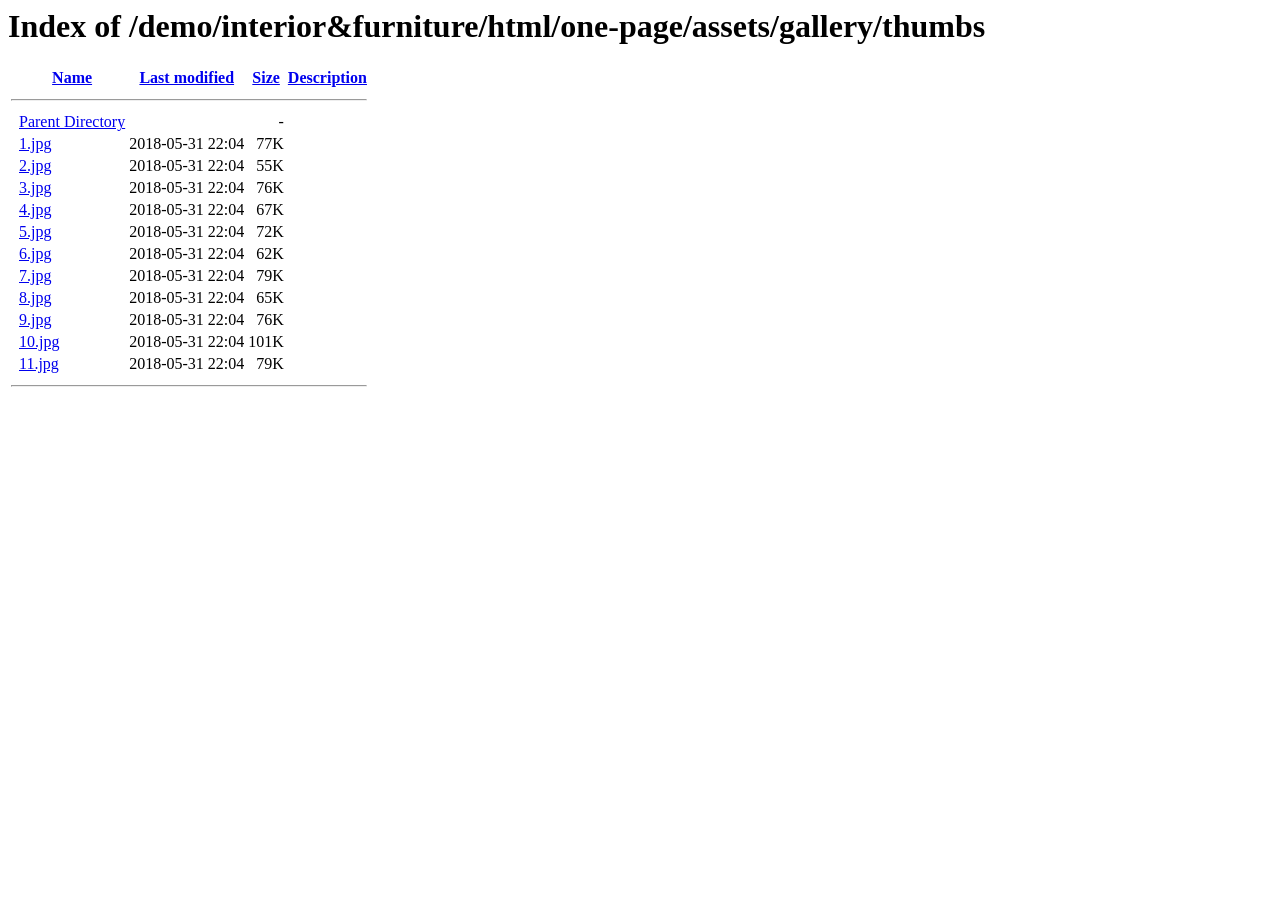
<file: Interior/assets/gallery/thumbs/index.html>
<!DOCTYPE HTML PUBLIC "-//W3C//DTD HTML 3.2 Final//EN">
<html>
 
<!-- Mirrored from www.creativethemes.co.in/demo/interior&furniture/html/one-page/assets/gallery/thumbs/ by HTTrack Website Copier/3.x [XR&CO'2014], Tue, 15 Jan 2019 14:00:18 GMT -->
<!-- Added by HTTrack --><meta http-equiv="content-type" content="text/html;charset=ISO-8859-1" /><!-- /Added by HTTrack -->
<head>
  <title>Index of /demo/interior&amp;furniture/html/one-page/assets/gallery/thumbs</title>
 </head>
 <body>
<h1>Index of /demo/interior&amp;furniture/html/one-page/assets/gallery/thumbs</h1>
  <table>
   <tr><th valign="top">&nbsp;</th><th><a href="indexc052.html?C=N;O=D">Name</a></th><th><a href="indexf8a0.html?C=M;O=A">Last modified</a></th><th><a href="indexbfec.html?C=S;O=A">Size</a></th><th><a href="index30b5.html?C=D;O=A">Description</a></th></tr>
   <tr><th colspan="5"><hr></th></tr>
<tr><td valign="top">&nbsp;</td><td><a href="../index.html">Parent Directory</a>       </td><td>&nbsp;</td><td align="right">  - </td><td>&nbsp;</td></tr>
<tr><td valign="top">&nbsp;</td><td><a href="1.jpg">1.jpg</a>                  </td><td align="right">2018-05-31 22:04  </td><td align="right"> 77K</td><td>&nbsp;</td></tr>
<tr><td valign="top">&nbsp;</td><td><a href="2.jpg">2.jpg</a>                  </td><td align="right">2018-05-31 22:04  </td><td align="right"> 55K</td><td>&nbsp;</td></tr>
<tr><td valign="top">&nbsp;</td><td><a href="3.jpg">3.jpg</a>                  </td><td align="right">2018-05-31 22:04  </td><td align="right"> 76K</td><td>&nbsp;</td></tr>
<tr><td valign="top">&nbsp;</td><td><a href="4.jpg">4.jpg</a>                  </td><td align="right">2018-05-31 22:04  </td><td align="right"> 67K</td><td>&nbsp;</td></tr>
<tr><td valign="top">&nbsp;</td><td><a href="5.jpg">5.jpg</a>                  </td><td align="right">2018-05-31 22:04  </td><td align="right"> 72K</td><td>&nbsp;</td></tr>
<tr><td valign="top">&nbsp;</td><td><a href="6.jpg">6.jpg</a>                  </td><td align="right">2018-05-31 22:04  </td><td align="right"> 62K</td><td>&nbsp;</td></tr>
<tr><td valign="top">&nbsp;</td><td><a href="7.jpg">7.jpg</a>                  </td><td align="right">2018-05-31 22:04  </td><td align="right"> 79K</td><td>&nbsp;</td></tr>
<tr><td valign="top">&nbsp;</td><td><a href="8.jpg">8.jpg</a>                  </td><td align="right">2018-05-31 22:04  </td><td align="right"> 65K</td><td>&nbsp;</td></tr>
<tr><td valign="top">&nbsp;</td><td><a href="9.jpg">9.jpg</a>                  </td><td align="right">2018-05-31 22:04  </td><td align="right"> 76K</td><td>&nbsp;</td></tr>
<tr><td valign="top">&nbsp;</td><td><a href="10.jpg">10.jpg</a>                 </td><td align="right">2018-05-31 22:04  </td><td align="right">101K</td><td>&nbsp;</td></tr>
<tr><td valign="top">&nbsp;</td><td><a href="11.jpg">11.jpg</a>                 </td><td align="right">2018-05-31 22:04  </td><td align="right"> 79K</td><td>&nbsp;</td></tr>
   <tr><th colspan="5"><hr></th></tr>
</table>
</body>
<!-- Mirrored from www.creativethemes.co.in/demo/interior&furniture/html/one-page/assets/gallery/thumbs/ by HTTrack Website Copier/3.x [XR&CO'2014], Tue, 15 Jan 2019 14:00:31 GMT -->
</html>
</file>
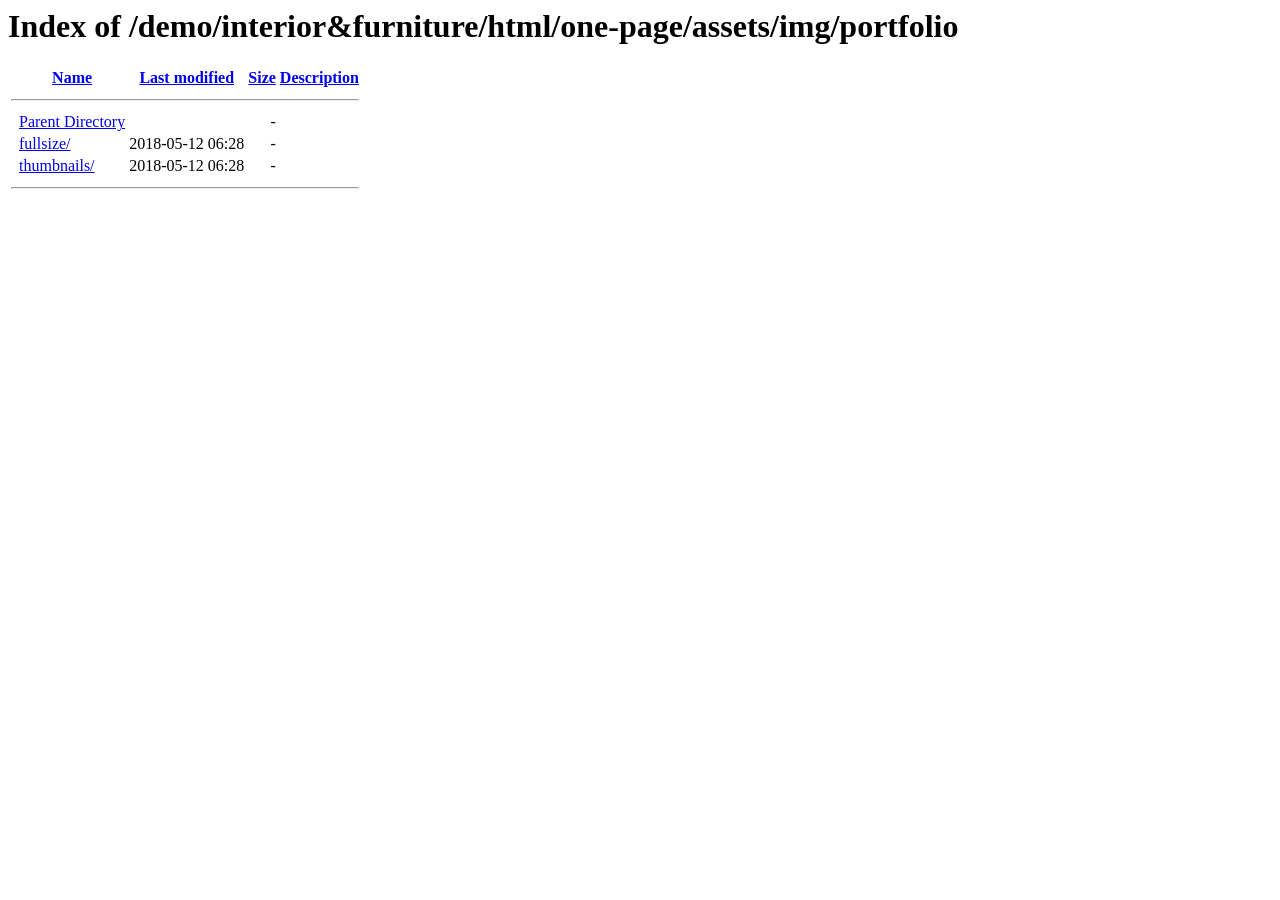
<file: Interior/assets/img/portfolio/index.html>
<!DOCTYPE HTML PUBLIC "-//W3C//DTD HTML 3.2 Final//EN">
<html>
 
<!-- Mirrored from www.creativethemes.co.in/demo/interior&furniture/html/one-page/assets/img/portfolio/ by HTTrack Website Copier/3.x [XR&CO'2014], Tue, 15 Jan 2019 13:57:04 GMT -->
<!-- Added by HTTrack --><meta http-equiv="content-type" content="text/html;charset=ISO-8859-1" /><!-- /Added by HTTrack -->
<head>
  <title>Index of /demo/interior&amp;furniture/html/one-page/assets/img/portfolio</title>
 </head>
 <body>
<h1>Index of /demo/interior&amp;furniture/html/one-page/assets/img/portfolio</h1>
  <table>
   <tr><th valign="top">&nbsp;</th><th><a href="indexc052.html?C=N;O=D">Name</a></th><th><a href="indexf8a0.html?C=M;O=A">Last modified</a></th><th><a href="indexbfec.html?C=S;O=A">Size</a></th><th><a href="index30b5.html?C=D;O=A">Description</a></th></tr>
   <tr><th colspan="5"><hr></th></tr>
<tr><td valign="top">&nbsp;</td><td><a href="../index-2.html">Parent Directory</a>       </td><td>&nbsp;</td><td align="right">  - </td><td>&nbsp;</td></tr>
<tr><td valign="top">&nbsp;</td><td><a href="fullsize/index.html">fullsize/</a>              </td><td align="right">2018-05-12 06:28  </td><td align="right">  - </td><td>&nbsp;</td></tr>
<tr><td valign="top">&nbsp;</td><td><a href="thumbnails/index.html">thumbnails/</a>            </td><td align="right">2018-05-12 06:28  </td><td align="right">  - </td><td>&nbsp;</td></tr>
   <tr><th colspan="5"><hr></th></tr>
</table>
</body>
<!-- Mirrored from www.creativethemes.co.in/demo/interior&furniture/html/one-page/assets/img/portfolio/ by HTTrack Website Copier/3.x [XR&CO'2014], Tue, 15 Jan 2019 13:57:04 GMT -->
</html>
</file>
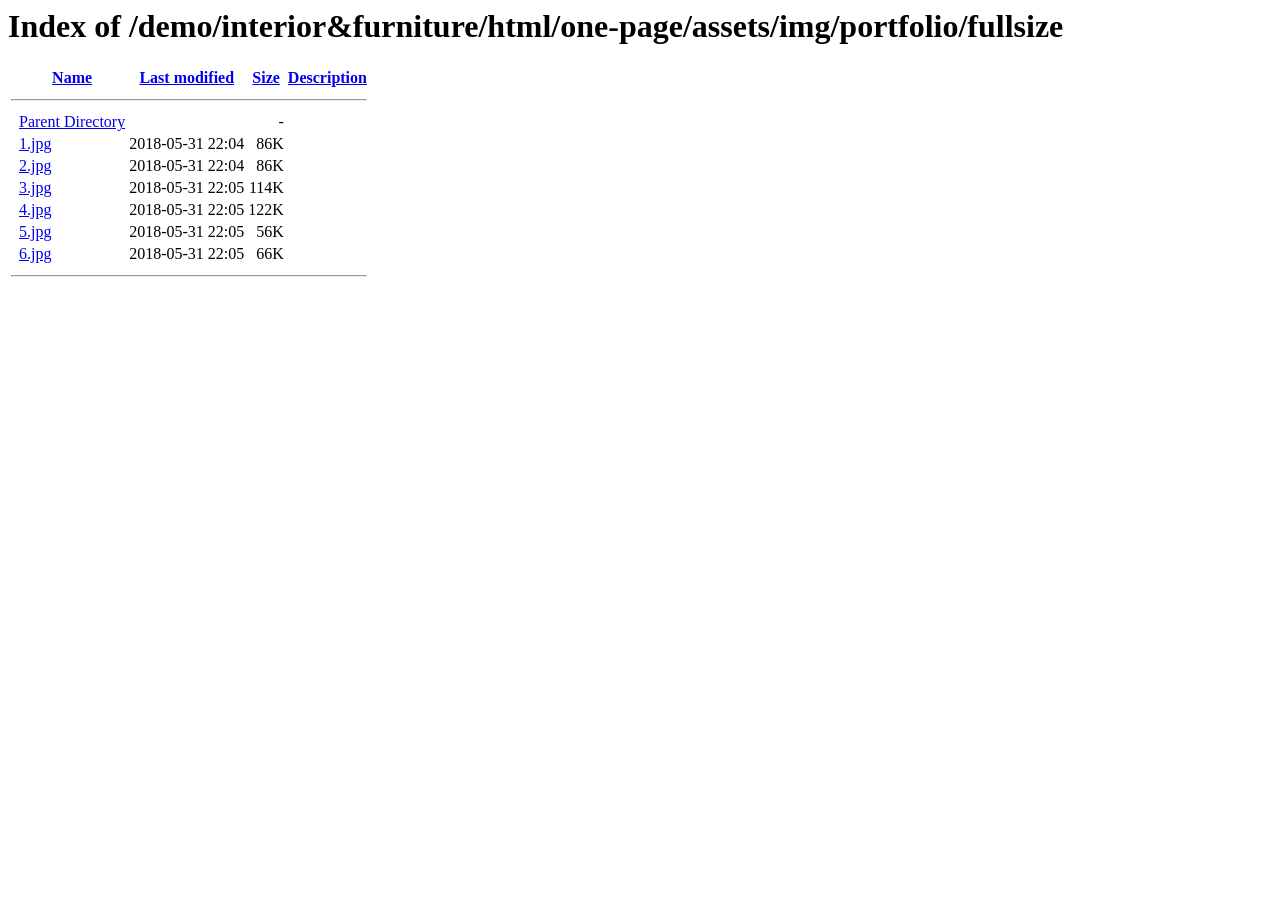
<file: Interior/assets/img/portfolio/fullsize/index.html>
<!DOCTYPE HTML PUBLIC "-//W3C//DTD HTML 3.2 Final//EN">
<html>
 
<!-- Mirrored from www.creativethemes.co.in/demo/interior&furniture/html/one-page/assets/img/portfolio/fullsize/ by HTTrack Website Copier/3.x [XR&CO'2014], Tue, 15 Jan 2019 13:58:41 GMT -->
<!-- Added by HTTrack --><meta http-equiv="content-type" content="text/html;charset=ISO-8859-1" /><!-- /Added by HTTrack -->
<head>
  <title>Index of /demo/interior&amp;furniture/html/one-page/assets/img/portfolio/fullsize</title>
 </head>
 <body>
<h1>Index of /demo/interior&amp;furniture/html/one-page/assets/img/portfolio/fullsize</h1>
  <table>
   <tr><th valign="top">&nbsp;</th><th><a href="indexc052.html?C=N;O=D">Name</a></th><th><a href="indexf8a0.html?C=M;O=A">Last modified</a></th><th><a href="indexbfec.html?C=S;O=A">Size</a></th><th><a href="index30b5.html?C=D;O=A">Description</a></th></tr>
   <tr><th colspan="5"><hr></th></tr>
<tr><td valign="top">&nbsp;</td><td><a href="../index.html">Parent Directory</a>       </td><td>&nbsp;</td><td align="right">  - </td><td>&nbsp;</td></tr>
<tr><td valign="top">&nbsp;</td><td><a href="1.jpg">1.jpg</a>                  </td><td align="right">2018-05-31 22:04  </td><td align="right"> 86K</td><td>&nbsp;</td></tr>
<tr><td valign="top">&nbsp;</td><td><a href="2.jpg">2.jpg</a>                  </td><td align="right">2018-05-31 22:04  </td><td align="right"> 86K</td><td>&nbsp;</td></tr>
<tr><td valign="top">&nbsp;</td><td><a href="3.jpg">3.jpg</a>                  </td><td align="right">2018-05-31 22:05  </td><td align="right">114K</td><td>&nbsp;</td></tr>
<tr><td valign="top">&nbsp;</td><td><a href="4.jpg">4.jpg</a>                  </td><td align="right">2018-05-31 22:05  </td><td align="right">122K</td><td>&nbsp;</td></tr>
<tr><td valign="top">&nbsp;</td><td><a href="5.jpg">5.jpg</a>                  </td><td align="right">2018-05-31 22:05  </td><td align="right"> 56K</td><td>&nbsp;</td></tr>
<tr><td valign="top">&nbsp;</td><td><a href="6.jpg">6.jpg</a>                  </td><td align="right">2018-05-31 22:05  </td><td align="right"> 66K</td><td>&nbsp;</td></tr>
   <tr><th colspan="5"><hr></th></tr>
</table>
</body>
<!-- Mirrored from www.creativethemes.co.in/demo/interior&furniture/html/one-page/assets/img/portfolio/fullsize/ by HTTrack Website Copier/3.x [XR&CO'2014], Tue, 15 Jan 2019 13:58:41 GMT -->
</html>
</file>
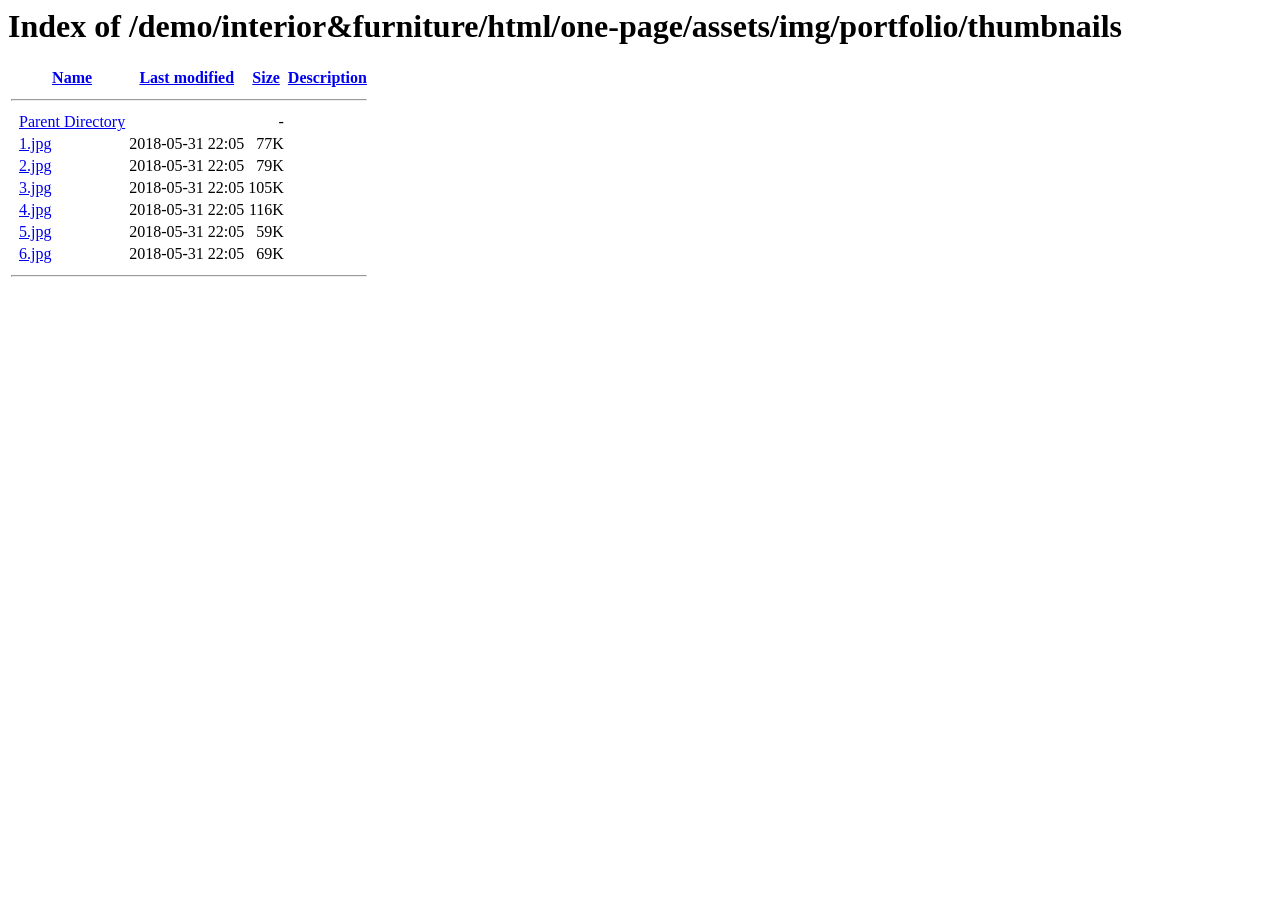
<file: Interior/assets/img/portfolio/thumbnails/index.html>
<!DOCTYPE HTML PUBLIC "-//W3C//DTD HTML 3.2 Final//EN">
<html>
 
<!-- Mirrored from www.creativethemes.co.in/demo/interior&furniture/html/one-page/assets/img/portfolio/thumbnails/ by HTTrack Website Copier/3.x [XR&CO'2014], Tue, 15 Jan 2019 13:58:41 GMT -->
<!-- Added by HTTrack --><meta http-equiv="content-type" content="text/html;charset=ISO-8859-1" /><!-- /Added by HTTrack -->
<head>
  <title>Index of /demo/interior&amp;furniture/html/one-page/assets/img/portfolio/thumbnails</title>
 </head>
 <body>
<h1>Index of /demo/interior&amp;furniture/html/one-page/assets/img/portfolio/thumbnails</h1>
  <table>
   <tr><th valign="top">&nbsp;</th><th><a href="indexc052.html?C=N;O=D">Name</a></th><th><a href="indexf8a0.html?C=M;O=A">Last modified</a></th><th><a href="indexbfec.html?C=S;O=A">Size</a></th><th><a href="index30b5.html?C=D;O=A">Description</a></th></tr>
   <tr><th colspan="5"><hr></th></tr>
<tr><td valign="top">&nbsp;</td><td><a href="../index.html">Parent Directory</a>       </td><td>&nbsp;</td><td align="right">  - </td><td>&nbsp;</td></tr>
<tr><td valign="top">&nbsp;</td><td><a href="1.jpg">1.jpg</a>                  </td><td align="right">2018-05-31 22:05  </td><td align="right"> 77K</td><td>&nbsp;</td></tr>
<tr><td valign="top">&nbsp;</td><td><a href="2.jpg">2.jpg</a>                  </td><td align="right">2018-05-31 22:05  </td><td align="right"> 79K</td><td>&nbsp;</td></tr>
<tr><td valign="top">&nbsp;</td><td><a href="3.jpg">3.jpg</a>                  </td><td align="right">2018-05-31 22:05  </td><td align="right">105K</td><td>&nbsp;</td></tr>
<tr><td valign="top">&nbsp;</td><td><a href="4.jpg">4.jpg</a>                  </td><td align="right">2018-05-31 22:05  </td><td align="right">116K</td><td>&nbsp;</td></tr>
<tr><td valign="top">&nbsp;</td><td><a href="5.jpg">5.jpg</a>                  </td><td align="right">2018-05-31 22:05  </td><td align="right"> 59K</td><td>&nbsp;</td></tr>
<tr><td valign="top">&nbsp;</td><td><a href="6.jpg">6.jpg</a>                  </td><td align="right">2018-05-31 22:05  </td><td align="right"> 69K</td><td>&nbsp;</td></tr>
   <tr><th colspan="5"><hr></th></tr>
</table>
</body>
<!-- Mirrored from www.creativethemes.co.in/demo/interior&furniture/html/one-page/assets/img/portfolio/thumbnails/ by HTTrack Website Copier/3.x [XR&CO'2014], Tue, 15 Jan 2019 13:58:57 GMT -->
</html>
</file>
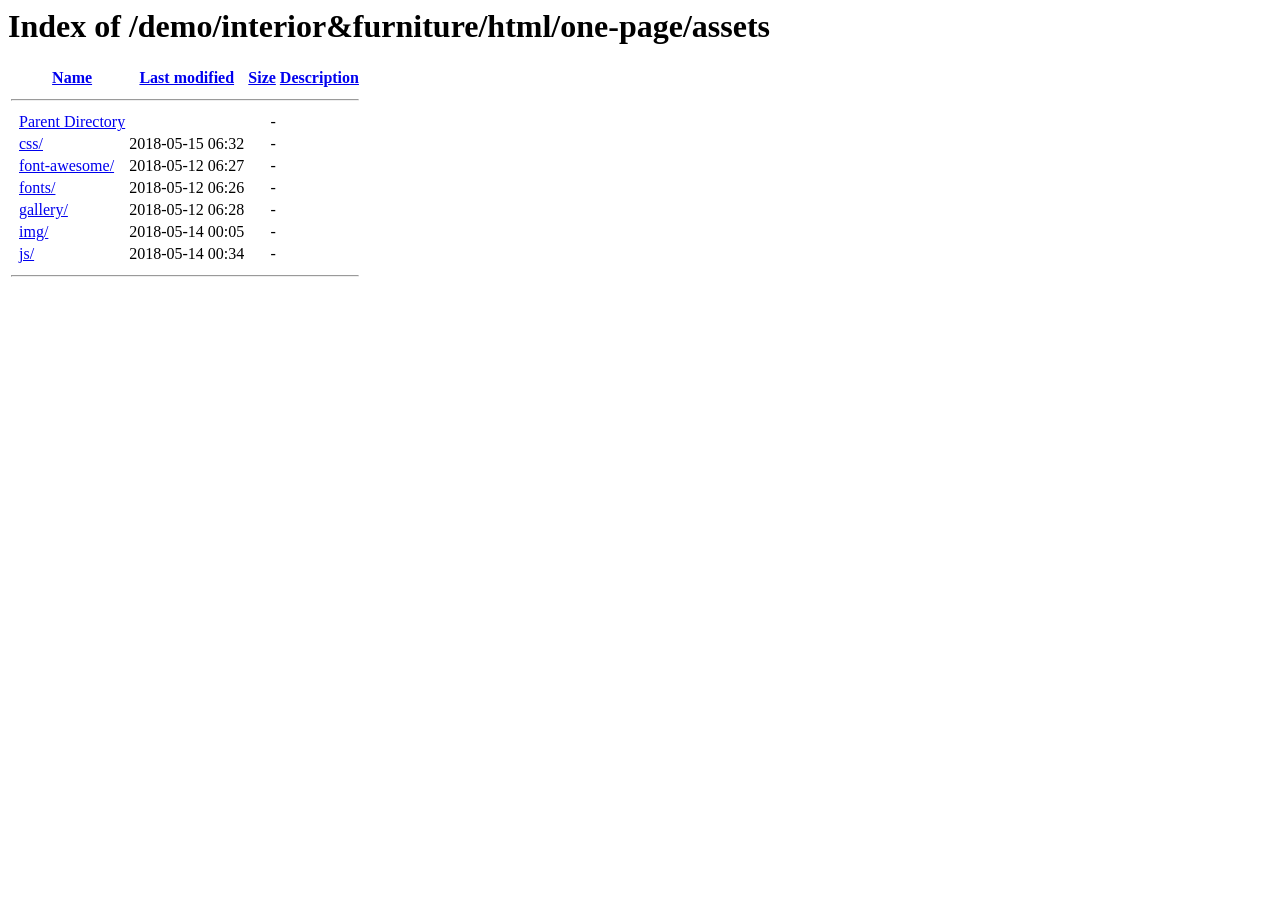
<file: Interior/assets/index30b5.html>
<!DOCTYPE HTML PUBLIC "-//W3C//DTD HTML 3.2 Final//EN">
<html>
 
<!-- Mirrored from www.creativethemes.co.in/demo/interior&furniture/html/one-page/assets/?C=D;O=A by HTTrack Website Copier/3.x [XR&CO'2014], Tue, 15 Jan 2019 13:57:17 GMT -->
<!-- Added by HTTrack --><meta http-equiv="content-type" content="text/html;charset=ISO-8859-1" /><!-- /Added by HTTrack -->
<head>
  <title>Index of /demo/interior&amp;furniture/html/one-page/assets</title>
 </head>
 <body>
<h1>Index of /demo/interior&amp;furniture/html/one-page/assets</h1>
  <table>
   <tr><th valign="top">&nbsp;</th><th><a href="indexb70a.html?C=N;O=A">Name</a></th><th><a href="indexf8a0.html?C=M;O=A">Last modified</a></th><th><a href="indexbfec.html?C=S;O=A">Size</a></th><th><a href="indexad3f.html?C=D;O=D">Description</a></th></tr>
   <tr><th colspan="5"><hr></th></tr>
<tr><td valign="top">&nbsp;</td><td><a href="../index.html">Parent Directory</a>       </td><td>&nbsp;</td><td align="right">  - </td><td>&nbsp;</td></tr>
<tr><td valign="top">&nbsp;</td><td><a href="css/index.html">css/</a>                   </td><td align="right">2018-05-15 06:32  </td><td align="right">  - </td><td>&nbsp;</td></tr>
<tr><td valign="top">&nbsp;</td><td><a href="font-awesome/index.html">font-awesome/</a>          </td><td align="right">2018-05-12 06:27  </td><td align="right">  - </td><td>&nbsp;</td></tr>
<tr><td valign="top">&nbsp;</td><td><a href="fonts/index.html">fonts/</a>                 </td><td align="right">2018-05-12 06:26  </td><td align="right">  - </td><td>&nbsp;</td></tr>
<tr><td valign="top">&nbsp;</td><td><a href="gallery/index.html">gallery/</a>               </td><td align="right">2018-05-12 06:28  </td><td align="right">  - </td><td>&nbsp;</td></tr>
<tr><td valign="top">&nbsp;</td><td><a href="img/index-2.html">img/</a>                   </td><td align="right">2018-05-14 00:05  </td><td align="right">  - </td><td>&nbsp;</td></tr>
<tr><td valign="top">&nbsp;</td><td><a href="js/index.html">js/</a>                    </td><td align="right">2018-05-14 00:34  </td><td align="right">  - </td><td>&nbsp;</td></tr>
   <tr><th colspan="5"><hr></th></tr>
</table>
</body>
<!-- Mirrored from www.creativethemes.co.in/demo/interior&furniture/html/one-page/assets/?C=D;O=A by HTTrack Website Copier/3.x [XR&CO'2014], Tue, 15 Jan 2019 13:57:17 GMT -->
</html>
</file>
